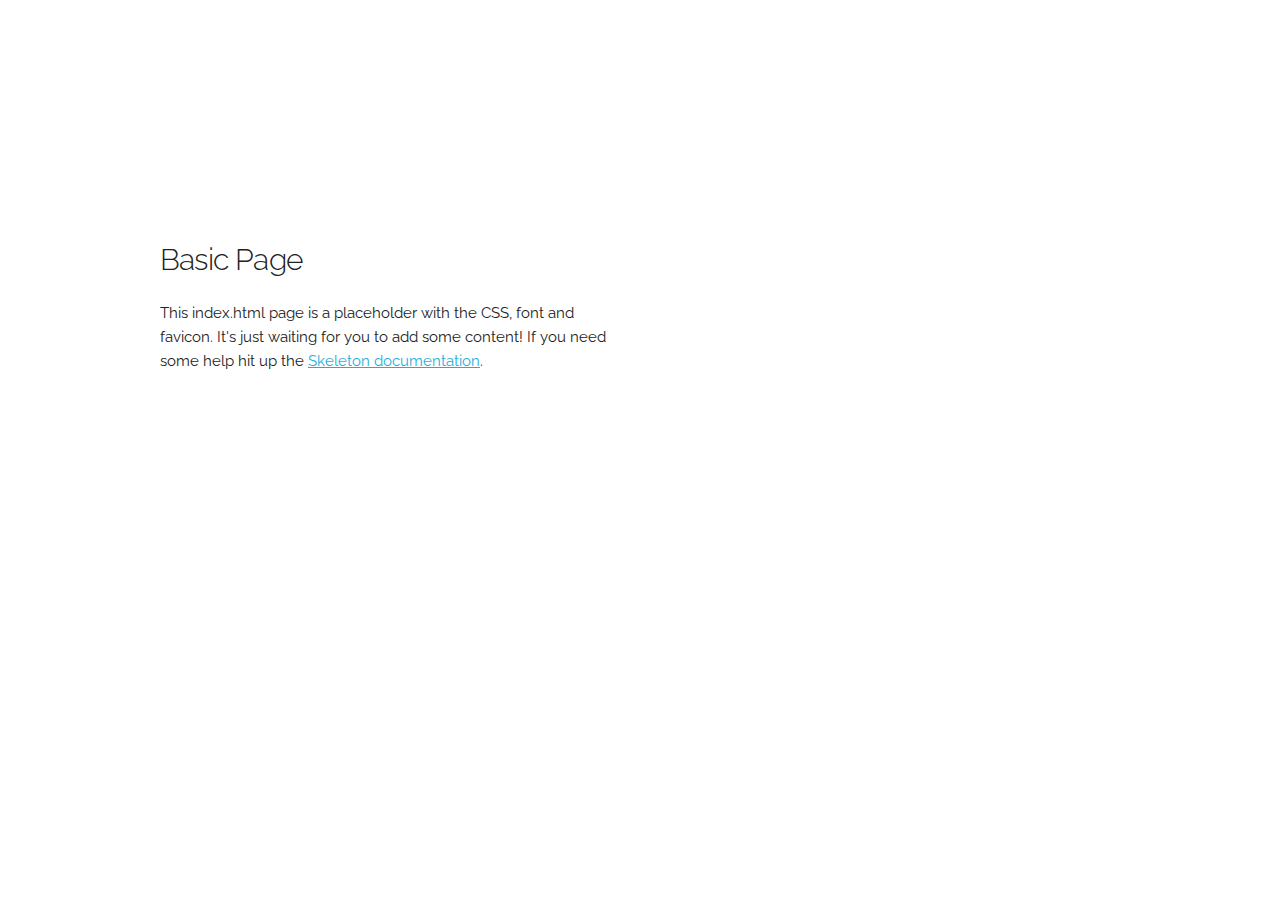
<file: lib/skeleton/index.html>
<!DOCTYPE html>
<html lang="en">
<head>

  <!-- Basic Page Needs
  –––––––––––––––––––––––––––––––––––––––––––––––––– -->
  <meta charset="utf-8">
  <title>Your page title here :)</title>
  <meta name="description" content="">
  <meta name="author" content="">

  <!-- Mobile Specific Metas
  –––––––––––––––––––––––––––––––––––––––––––––––––– -->
  <meta name="viewport" content="width=device-width, initial-scale=1">

  <!-- FONT
  –––––––––––––––––––––––––––––––––––––––––––––––––– -->
  <link href="//fonts.googleapis.com/css?family=Raleway:400,300,600" rel="stylesheet" type="text/css">

  <!-- CSS
  –––––––––––––––––––––––––––––––––––––––––––––––––– -->
  <link rel="stylesheet" href="css/normalize.css">
  <link rel="stylesheet" href="css/skeleton.css">

  <!-- Favicon
  –––––––––––––––––––––––––––––––––––––––––––––––––– -->
  <link rel="icon" type="image/png" href="images/favicon.png">

</head>
<body>

  <!-- Primary Page Layout
  –––––––––––––––––––––––––––––––––––––––––––––––––– -->
  <div class="container">
    <div class="row">
      <div class="one-half column" style="margin-top: 25%">
        <h4>Basic Page</h4>
        <p>This index.html page is a placeholder with the CSS, font and favicon. It's just waiting for you to add some content! If you need some help hit up the <a href="http://www.getskeleton.com">Skeleton documentation</a>.</p>
      </div>
    </div>
  </div>

<!-- End Document
  –––––––––––––––––––––––––––––––––––––––––––––––––– -->
</body>
</html>
</file>
<file: lib/skeleton/css/skeleton.css>
/*
* Skeleton V2.0.4
* Copyright 2014, Dave Gamache
* www.getskeleton.com
* Free to use under the MIT license.
* http://www.opensource.org/licenses/mit-license.php
* 12/29/2014
*/


/* Table of contents
––––––––––––––––––––––––––––––––––––––––––––––––––
- Grid
- Base Styles
- Typography
- Links
- Buttons
- Forms
- Lists
- Code
- Tables
- Spacing
- Utilities
- Clearing
- Media Queries
*/


/* Grid
–––––––––––––––––––––––––––––––––––––––––––––––––– */
.container {
  position: relative;
  width: 100%;
  max-width: 960px;
  margin: 0 auto;
  padding: 0 20px;
  box-sizing: border-box; }
.column,
.columns {
  width: 100%;
  float: left;
  box-sizing: border-box; }

/* For devices larger than 400px */
@media (min-width: 400px) {
  .container {
    width: 85%;
    padding: 0; }
}

/* For devices larger than 550px */
@media (min-width: 550px) {
  .container {
    width: 80%; }
  .column,
  .columns {
    margin-left: 4%; }
  .column:first-child,
  .columns:first-child {
    margin-left: 0; }

  .one.column,
  .one.columns                    { width: 4.66666666667%; }
  .two.columns                    { width: 13.3333333333%; }
  .three.columns                  { width: 22%;            }
  .four.columns                   { width: 30.6666666667%; }
  .five.columns                   { width: 39.3333333333%; }
  .six.columns                    { width: 48%;            }
  .seven.columns                  { width: 56.6666666667%; }
  .eight.columns                  { width: 65.3333333333%; }
  .nine.columns                   { width: 74.0%;          }
  .ten.columns                    { width: 82.6666666667%; }
  .eleven.columns                 { width: 91.3333333333%; }
  .twelve.columns                 { width: 100%; margin-left: 0; }

  .one-third.column               { width: 30.6666666667%; }
  .two-thirds.column              { width: 65.3333333333%; }

  .one-half.column                { width: 48%; }

  /* Offsets */
  .offset-by-one.column,
  .offset-by-one.columns          { margin-left: 8.66666666667%; }
  .offset-by-two.column,
  .offset-by-two.columns          { margin-left: 17.3333333333%; }
  .offset-by-three.column,
  .offset-by-three.columns        { margin-left: 26%;            }
  .offset-by-four.column,
  .offset-by-four.columns         { margin-left: 34.6666666667%; }
  .offset-by-five.column,
  .offset-by-five.columns         { margin-left: 43.3333333333%; }
  .offset-by-six.column,
  .offset-by-six.columns          { margin-left: 52%;            }
  .offset-by-seven.column,
  .offset-by-seven.columns        { margin-left: 60.6666666667%; }
  .offset-by-eight.column,
  .offset-by-eight.columns        { margin-left: 69.3333333333%; }
  .offset-by-nine.column,
  .offset-by-nine.columns         { margin-left: 78.0%;          }
  .offset-by-ten.column,
  .offset-by-ten.columns          { margin-left: 86.6666666667%; }
  .offset-by-eleven.column,
  .offset-by-eleven.columns       { margin-left: 95.3333333333%; }

  .offset-by-one-third.column,
  .offset-by-one-third.columns    { margin-left: 34.6666666667%; }
  .offset-by-two-thirds.column,
  .offset-by-two-thirds.columns   { margin-left: 69.3333333333%; }

  .offset-by-one-half.column,
  .offset-by-one-half.columns     { margin-left: 52%; }

}


/* Base Styles
–––––––––––––––––––––––––––––––––––––––––––––––––– */
/* NOTE
html is set to 62.5% so that all the REM measurements throughout Skeleton
are based on 10px sizing. So basically 1.5rem = 15px :) */
html {
  font-size: 62.5%; }
body {
  font-size: 1.5em; /* currently ems cause chrome bug misinterpreting rems on body element */
  line-height: 1.6;
  font-weight: 400;
  font-family: "Raleway", "HelveticaNeue", "Helvetica Neue", Helvetica, Arial, sans-serif;
  color: #222; }


/* Typography
–––––––––––––––––––––––––––––––––––––––––––––––––– */
h1, h2, h3, h4, h5, h6 {
  margin-top: 0;
  margin-bottom: 2rem;
  font-weight: 300; }
h1 { font-size: 4.0rem; line-height: 1.2;  letter-spacing: -.1rem;}
h2 { font-size: 3.6rem; line-height: 1.25; letter-spacing: -.1rem; }
h3 { font-size: 3.0rem; line-height: 1.3;  letter-spacing: -.1rem; }
h4 { font-size: 2.4rem; line-height: 1.35; letter-spacing: -.08rem; }
h5 { font-size: 1.8rem; line-height: 1.5;  letter-spacing: -.05rem; }
h6 { font-size: 1.5rem; line-height: 1.6;  letter-spacing: 0; }

/* Larger than phablet */
@media (min-width: 550px) {
  h1 { font-size: 5.0rem; }
  h2 { font-size: 4.2rem; }
  h3 { font-size: 3.6rem; }
  h4 { font-size: 3.0rem; }
  h5 { font-size: 2.4rem; }
  h6 { font-size: 1.5rem; }
}

p {
  margin-top: 0; }


/* Links
–––––––––––––––––––––––––––––––––––––––––––––––––– */
a {
  color: #1EAEDB; }
a:hover {
  color: #0FA0CE; }


/* Buttons
–––––––––––––––––––––––––––––––––––––––––––––––––– */
.button,
button,
input[type="submit"],
input[type="reset"],
input[type="button"] {
  display: inline-block;
  height: 38px;
  padding: 0 30px;
  color: #555;
  text-align: center;
  font-size: 11px;
  font-weight: 600;
  line-height: 38px;
  letter-spacing: .1rem;
  text-transform: uppercase;
  text-decoration: none;
  white-space: nowrap;
  background-color: transparent;
  border-radius: 4px;
  border: 1px solid #bbb;
  cursor: pointer;
  box-sizing: border-box; }
.button:hover,
button:hover,
input[type="submit"]:hover,
input[type="reset"]:hover,
input[type="button"]:hover,
.button:focus,
button:focus,
input[type="submit"]:focus,
input[type="reset"]:focus,
input[type="button"]:focus {
  color: #333;
  border-color: #888;
  outline: 0; }
.button.button-primary,
button.button-primary,
input[type="submit"].button-primary,
input[type="reset"].button-primary,
input[type="button"].button-primary {
  color: #FFF;
  background-color: #33C3F0;
  border-color: #33C3F0; }
.button.button-primary:hover,
button.button-primary:hover,
input[type="submit"].button-primary:hover,
input[type="reset"].button-primary:hover,
input[type="button"].button-primary:hover,
.button.button-primary:focus,
button.button-primary:focus,
input[type="submit"].button-primary:focus,
input[type="reset"].button-primary:focus,
input[type="button"].button-primary:focus {
  color: #FFF;
  background-color: #1EAEDB;
  border-color: #1EAEDB; }


/* Forms
–––––––––––––––––––––––––––––––––––––––––––––––––– */
input[type="email"],
input[type="number"],
input[type="search"],
input[type="text"],
input[type="tel"],
input[type="url"],
input[type="password"],
textarea,
select {
  height: 38px;
  padding: 6px 10px; /* The 6px vertically centers text on FF, ignored by Webkit */
  background-color: #fff;
  border: 1px solid #D1D1D1;
  border-radius: 4px;
  box-shadow: none;
  box-sizing: border-box; }
/* Removes awkward default styles on some inputs for iOS */
input[type="email"],
input[type="number"],
input[type="search"],
input[type="text"],
input[type="tel"],
input[type="url"],
input[type="password"],
textarea {
  -webkit-appearance: none;
     -moz-appearance: none;
          appearance: none; }
textarea {
  min-height: 65px;
  padding-top: 6px;
  padding-bottom: 6px; }
input[type="email"]:focus,
input[type="number"]:focus,
input[type="search"]:focus,
input[type="text"]:focus,
input[type="tel"]:focus,
input[type="url"]:focus,
input[type="password"]:focus,
textarea:focus,
select:focus {
  border: 1px solid #33C3F0;
  outline: 0; }
label,
legend {
  display: block;
  margin-bottom: .5rem;
  font-weight: 600; }
fieldset {
  padding: 0;
  border-width: 0; }
input[type="checkbox"],
input[type="radio"] {
  display: inline; }
label > .label-body {
  display: inline-block;
  margin-left: .5rem;
  font-weight: normal; }


/* Lists
–––––––––––––––––––––––––––––––––––––––––––––––––– */
ul {
  list-style: circle inside; }
ol {
  list-style: decimal inside; }
ol, ul {
  padding-left: 0;
  margin-top: 0; }
ul ul,
ul ol,
ol ol,
ol ul {
  margin: 1.5rem 0 1.5rem 3rem;
  font-size: 90%; }
li {
  margin-bottom: 1rem; }


/* Code
–––––––––––––––––––––––––––––––––––––––––––––––––– */
code {
  padding: .2rem .5rem;
  margin: 0 .2rem;
  font-size: 90%;
  white-space: nowrap;
  background: #F1F1F1;
  border: 1px solid #E1E1E1;
  border-radius: 4px; }
pre > code {
  display: block;
  padding: 1rem 1.5rem;
  white-space: pre; }


/* Tables
–––––––––––––––––––––––––––––––––––––––––––––––––– */
th,
td {
  padding: 12px 15px;
  text-align: left;
  border-bottom: 1px solid #E1E1E1; }
th:first-child,
td:first-child {
  padding-left: 0; }
th:last-child,
td:last-child {
  padding-right: 0; }


/* Spacing
–––––––––––––––––––––––––––––––––––––––––––––––––– */
button,
.button {
  margin-bottom: 1rem; }
input,
textarea,
select,
fieldset {
  margin-bottom: 1.5rem; }
pre,
blockquote,
dl,
figure,
table,
p,
ul,
ol,
form {
  margin-bottom: 2.5rem; }


/* Utilities
–––––––––––––––––––––––––––––––––––––––––––––––––– */
.u-full-width {
  width: 100%;
  box-sizing: border-box; }
.u-max-full-width {
  max-width: 100%;
  box-sizing: border-box; }
.u-pull-right {
  float: right; }
.u-pull-left {
  float: left; }


/* Misc
–––––––––––––––––––––––––––––––––––––––––––––––––– */
hr {
  margin-top: 3rem;
  margin-bottom: 3.5rem;
  border-width: 0;
  border-top: 1px solid #E1E1E1; }


/* Clearing
–––––––––––––––––––––––––––––––––––––––––––––––––– */

/* Self Clearing Goodness */
.container:after,
.row:after,
.u-cf {
  content: "";
  display: table;
  clear: both; }


/* Media Queries
–––––––––––––––––––––––––––––––––––––––––––––––––– */
/*
Note: The best way to structure the use of media queries is to create the queries
near the relevant code. For example, if you wanted to change the styles for buttons
on small devices, paste the mobile query code up in the buttons section and style it
there.
*/


/* Larger than mobile */
@media (min-width: 400px) {}

/* Larger than phablet (also point when grid becomes active) */
@media (min-width: 550px) {}

/* Larger than tablet */
@media (min-width: 750px) {}

/* Larger than desktop */
@media (min-width: 1000px) {}

/* Larger than Desktop HD */
@media (min-width: 1200px) {}
</file>
